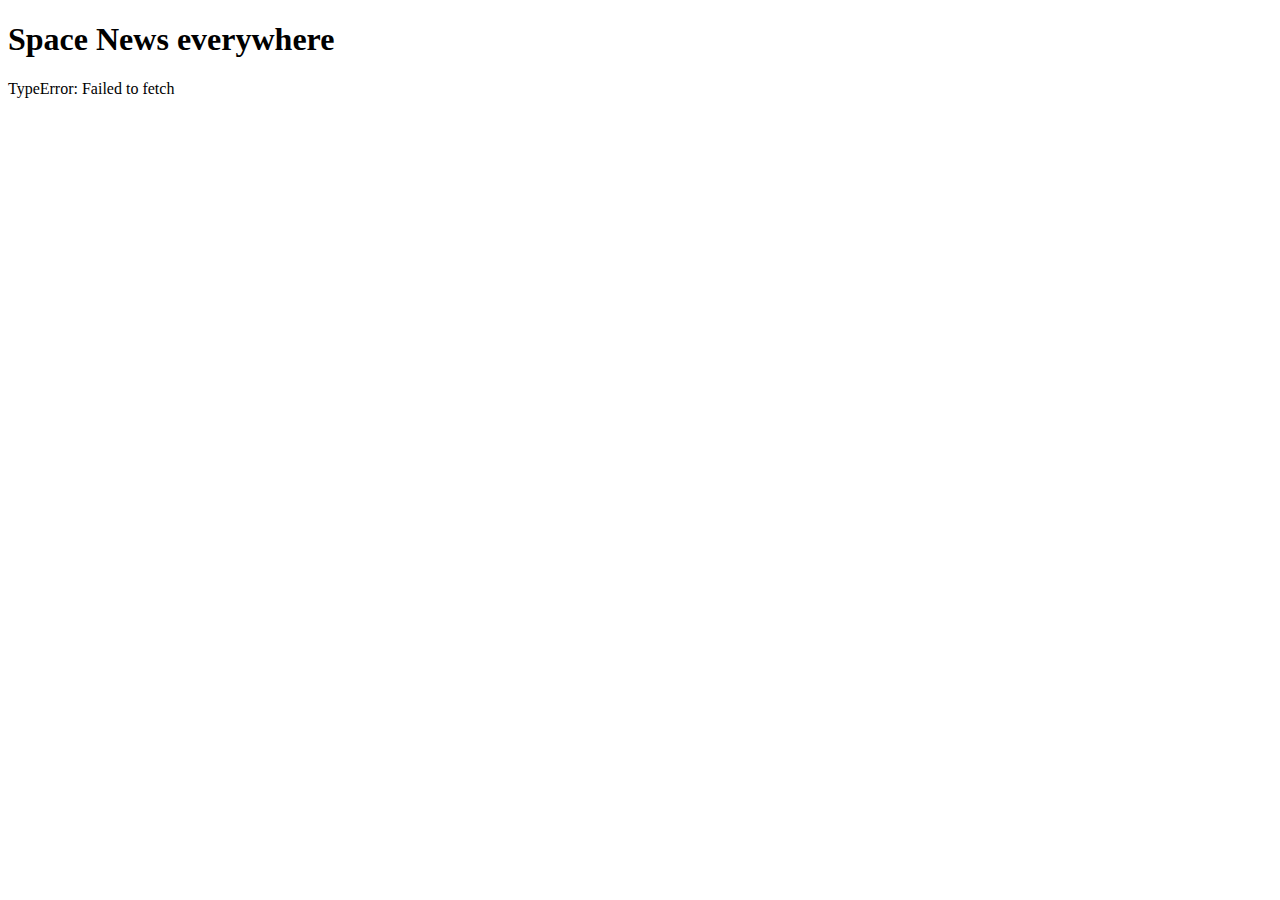
<file: block-BJaajw/code/index.html>
<!DOCTYPE html>
<html lang="en">
<head>
  <meta charset="UTF-8">
  <meta http-equiv="X-UA-Compatible" content="IE=edge">
  <meta name="viewport" content="width=device-width, initial-scale=1.0">
  <title>flight news(handle error)</title>
  <style>
    img{
      width: 200px;
      height: 200px;
    }
  </style>
</head>
<body>
  <div>
    <h1>Space News everywhere</h1>
  </div>
  <div class="error"></div>
  <!-- <div>
    <input type="text" placeholder="select news sourse">
  </div> -->
  <div class="main">
   <div class="options">
    <select name="" id="">
      <option value="">select news source</option>
    </select>
   </div>
   <div>
    <ul class="news">
      </li> -->
    </ul>
   </div>
  </div>

  <script src="./index.js"></script>
</body>
</html>
</file>
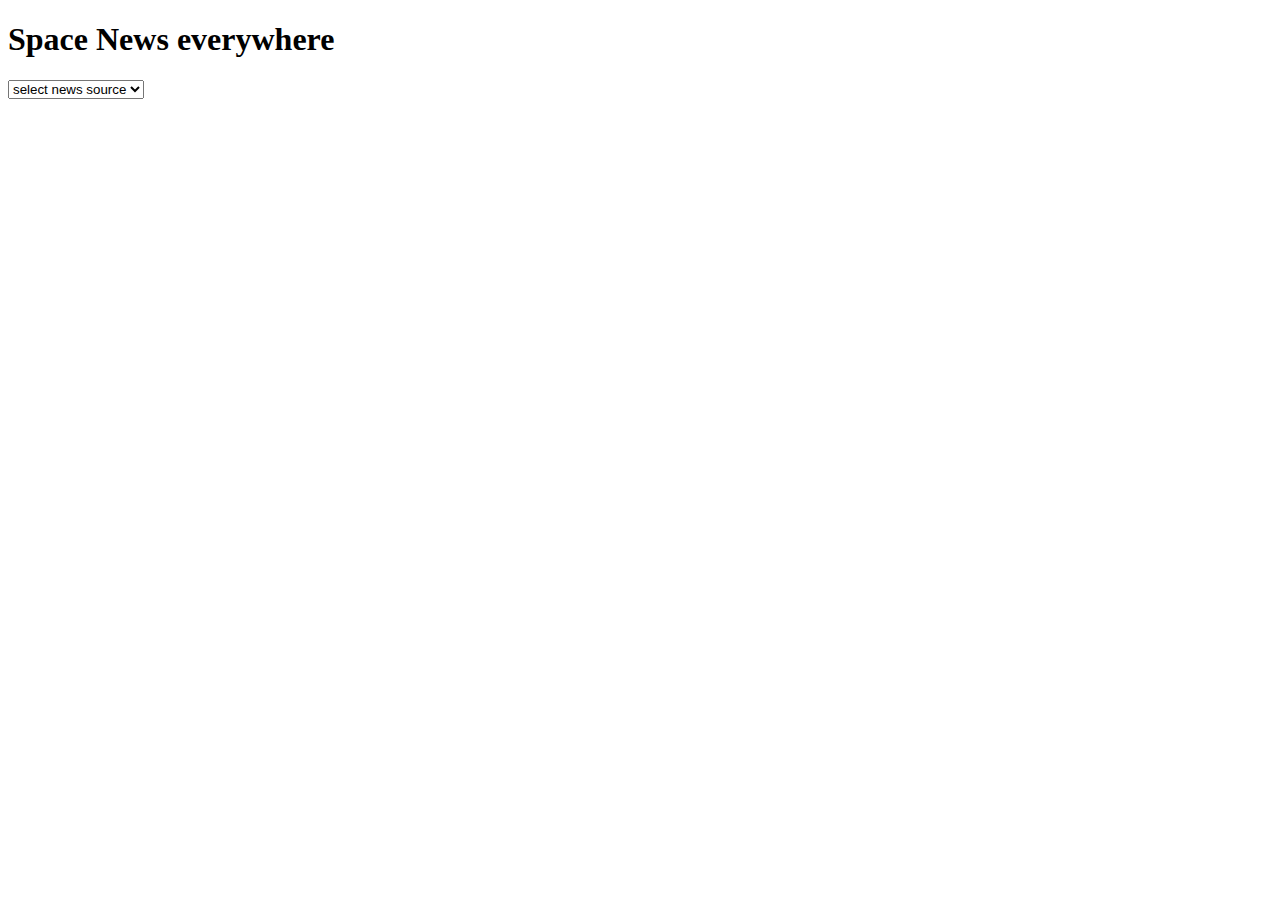
<file: block-BJaake/code/index.html>
<!DOCTYPE html>
<html lang="en">
<head>
  <meta charset="UTF-8">
  <meta http-equiv="X-UA-Compatible" content="IE=edge">
  <meta name="viewport" content="width=device-width, initial-scale=1.0">
  <title>flight news</title>
  <style>
    img{
      width: 200px;
      height: 200px;
    }
  </style>
</head>
<body>
  <div>
    <h1>Space News everywhere</h1>
  </div>
  <!-- <div>
    <input type="text" placeholder="select news sourse">
  </div> -->
  <div class="options">
    <select name="" id="">
      <option value="">select news source</option>
    </select>
  </div>
  <div>
    <ul class="news">
      <!-- <li>
        <img src="" alt="image">
        <h2>NASA</h2>
        <p>Nasa to provide evidence of allien</p>
        <button>Read More</button>
      </li> -->
    </ul>
   
  </div>
  <script src="./index.js"></script>
</body>
</html>
</file>
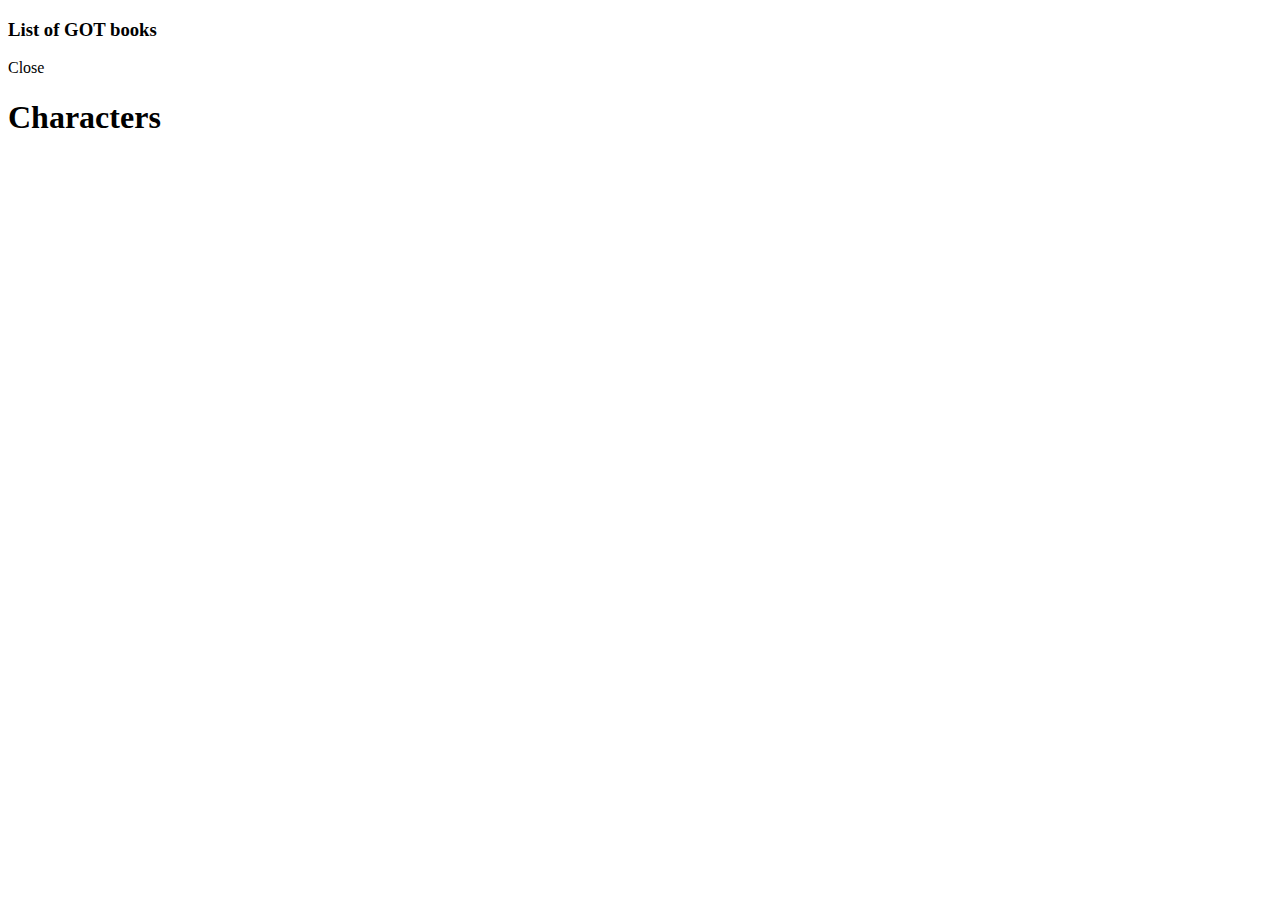
<file: block-BJaakg/code/index.html>
<!DOCTYPE html>
<html lang="en">
<head>
  <meta charset="UTF-8">
  <meta http-equiv="X-UA-Compatible" content="IE=edge">
  <meta name="viewport" content="width=device-width, initial-scale=1.0">
  <title>book app</title>
</head>
<body>
  <div class="container">
    <h3>List of GOT books</h3>
    <div class="list">
      <ul class="books-list">
        <!-- <li>
          <h3>A game of thrones</h3>
          <p>Author:R.R.martin</p>
          <button class="btn">Show character(24)</button>
        </li> -->
      </ul>
    </div>
  </div>
  <div class="modal-window">
    <div>
      <span class="modal-close">Close</span>
      <h1>Characters</h1>
      <ul class="characters">
        <!-- <li>walder</li>
        <li>walder</li> -->
      </ul>
    </div>
  </div>
  <script src="./index.js"></script>
</body>
</html>
</file>
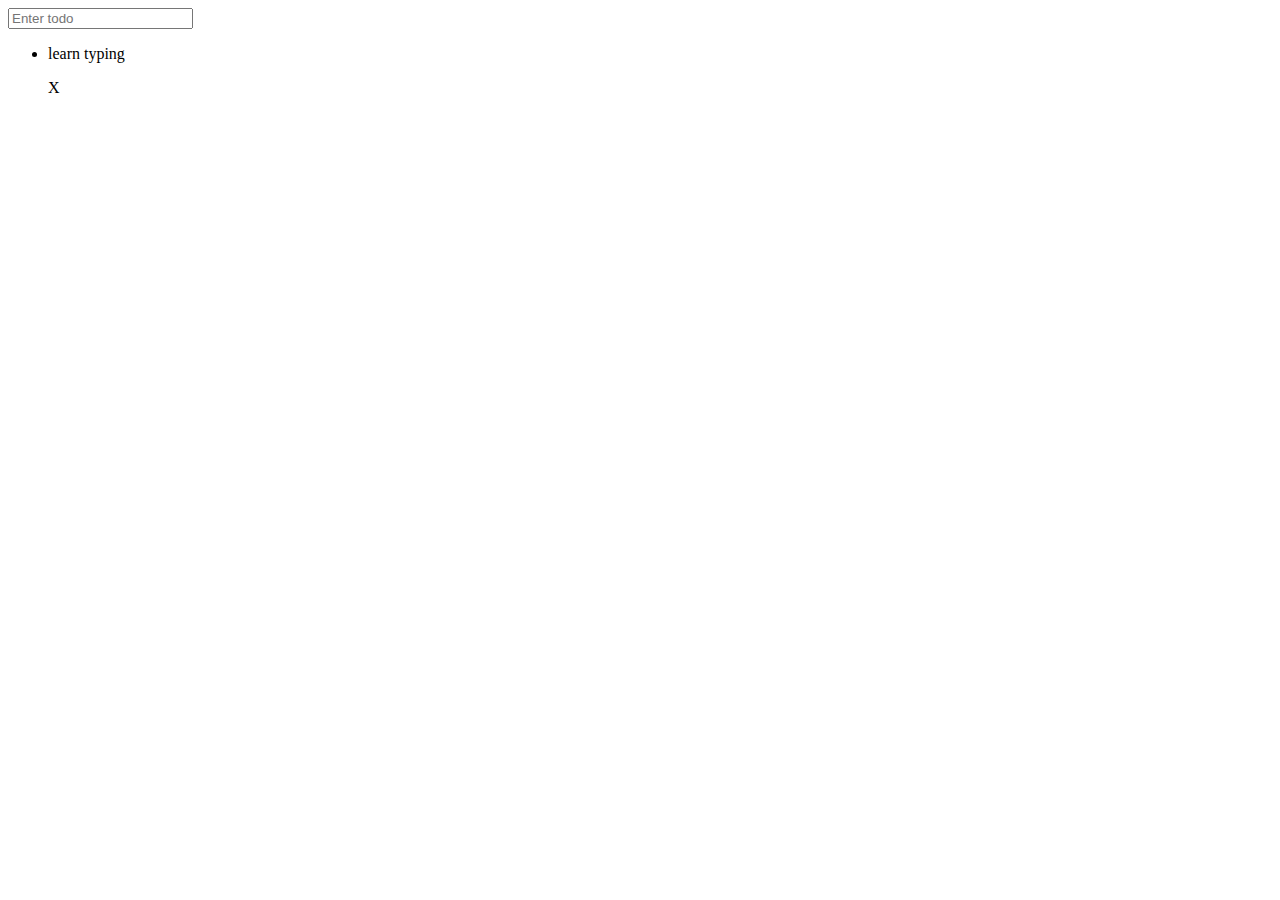
<file: block-BJaakh/code/index.html>
<!DOCTYPE html>
<html lang="en">
<head>
  <meta charset="UTF-8">
  <meta http-equiv="X-UA-Compatible" content="IE=edge">
  <meta name="viewport" content="width=device-width, initial-scale=1.0">
  <title>todo list</title>
</head>
<body>
  <!-- <div class="container">
    <div>
      <input type="text" placeholder="enter todo">
    </div>
  </div>
  <div>
    <ul class="todos">
      <li>learn coding</li>
    </ul>
  </div> -->
  <div class="container">
    <div>
        <input type="text" placeholder="Enter todo">
    </div>
    <ul class="todos">
      <li>
        <p>learn typing</p>
        <span class="data-id">X</span>
      </li>
    </ul>
  </div>
  <script src="./index.js"></script>
</body>
</html>
</file>
